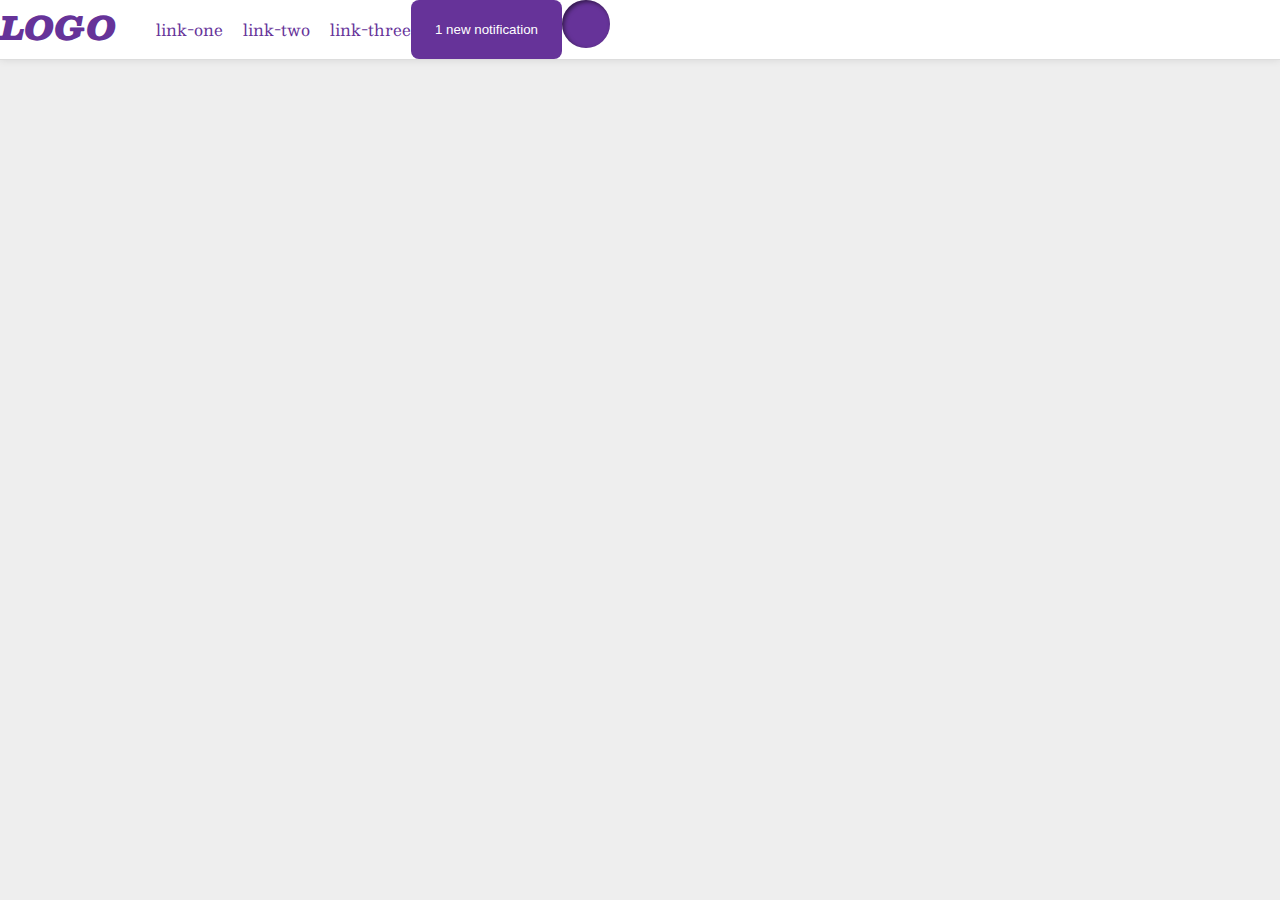
<file: foundations/flex/03-flex-header-2/index.html>
<!DOCTYPE html>
<html lang="en">
  <head>
    <meta charset="UTF-8">
    <meta http-equiv="X-UA-Compatible" content="IE=edge">
    <meta name="viewport" content="width=device-width, initial-scale=1.0">
    <title>Flex Header 2</title>
    <link rel="stylesheet" href="style.css">
  </head>
  <body>
    <div class="header">
      <div class="logo">
        LOGO
      </div>
      <ul class="links">
        <li><a href="https://google.com">link-one</a></li>
        <li><a href="https://google.com">link-two</a></li>
        <li><a href="https://google.com">link-three</a></li>
      </ul>
      <div class="right-nav">
        <button class="notifications">
          1 new notification
        </button>
        <div class="profile-image"></div>
      </div>
    </div>
  </body>
</html>
</file>
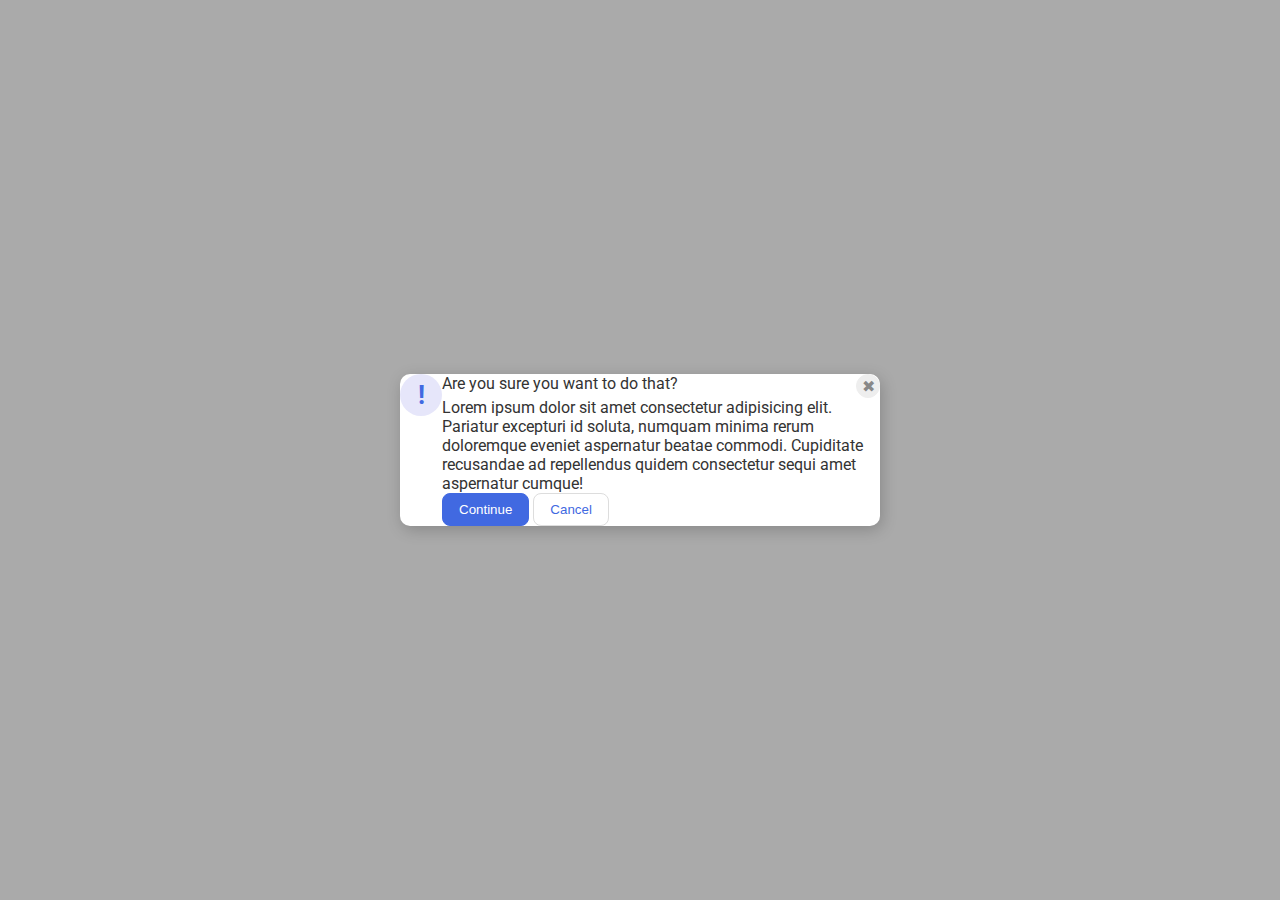
<file: foundations/flex/05-flex-modal/index.html>
<!DOCTYPE html>
<html lang="en">
  <head>
    <meta charset="UTF-8">
    <meta http-equiv="X-UA-Compatible" content="IE=edge">
    <meta name="viewport" content="width=device-width, initial-scale=1.0">
    <link rel="stylesheet" href="style.css">
    <title>Modal</title>
  </head>
  <body>
    <div class="modal">
      <div class="icon">!</div>
      <div class="main">
        <div class="header">Are you sure you want to do that?
        <button class="close-button">✖</button></div>
        <div class="text">Lorem ipsum dolor sit amet consectetur adipisicing elit. Pariatur excepturi id soluta, numquam minima rerum doloremque eveniet aspernatur beatae commodi. Cupiditate recusandae ad repellendus quidem consectetur sequi amet aspernatur cumque!</div>
        <div class="options">
          <button class="continue">Continue</button>
          <button class="cancel">Cancel</button>
        </div>  
      </div>    
      </div>
  </body>
</html>
</file>
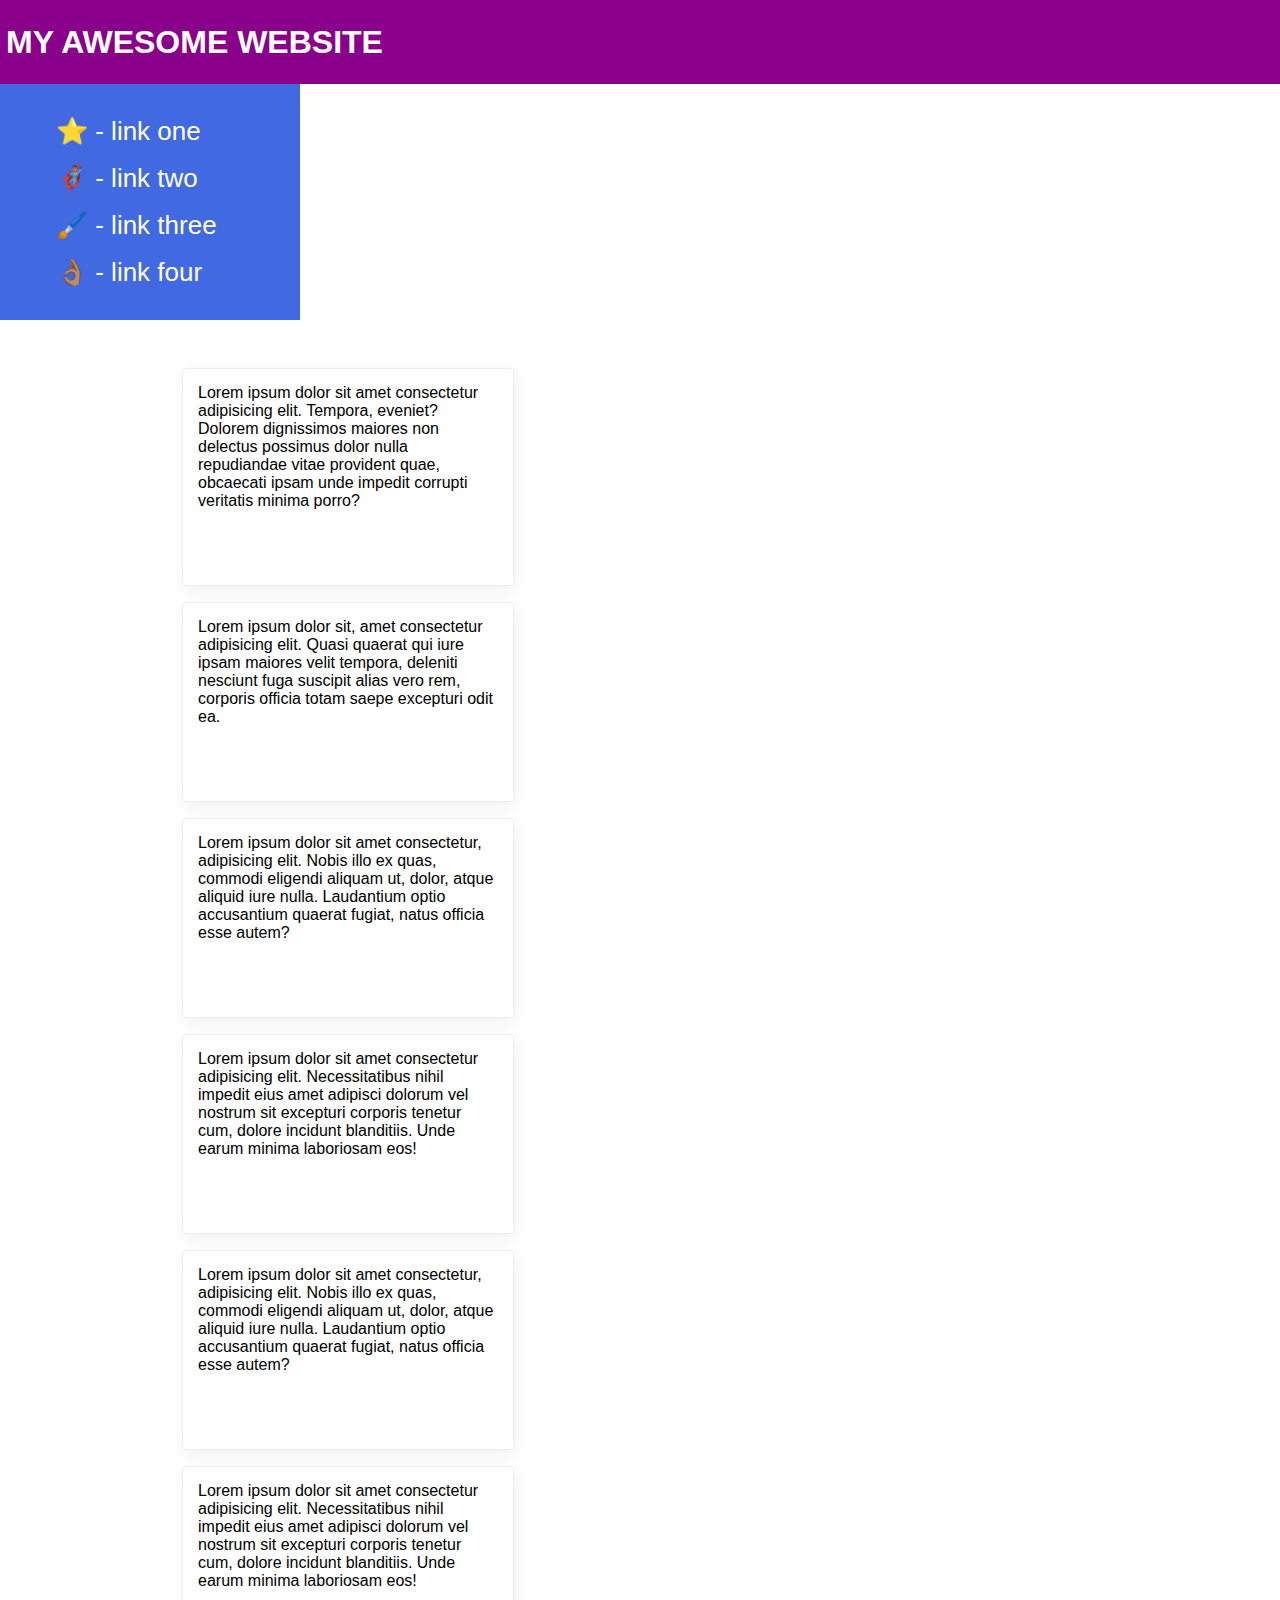
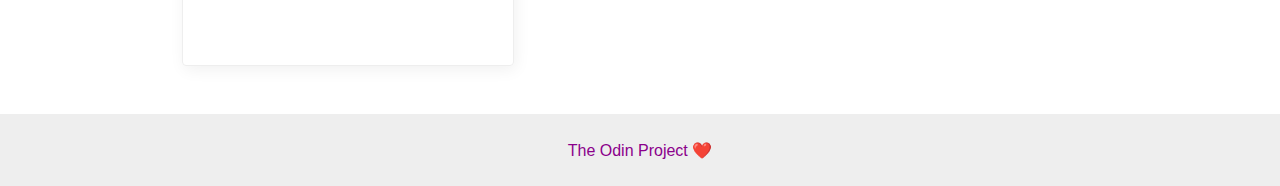
<file: foundations/flex/07-flex-layout-2/index.html>
<!DOCTYPE html>
<html lang="en">
  <head>
    <meta charset="UTF-8">
    <meta http-equiv="X-UA-Compatible" content="IE=edge">
    <meta name="viewport" content="width=device-width, initial-scale=1.0">
    <title>The Holy Grail</title>
    <link rel="stylesheet" href="style.css">
  </head>
  <body>
    <div class="header">
      MY AWESOME WEBSITE
    </div>
    
    <div class="sidebar">
      <ul>
        <li><a href="#">⭐ - link one</a></li>
        <li><a href="#">🦸🏽‍♂️ - link two</a></li>
        <li><a href="#">🖌️ - link three</a></li>
        <li><a href="#">👌🏽 - link four</a></li>
      </ul>
    </div>

    <div class="content">
      <div class="card">Lorem ipsum dolor sit amet consectetur adipisicing elit. Tempora, eveniet? Dolorem dignissimos maiores non delectus possimus dolor nulla repudiandae vitae provident quae, obcaecati ipsam unde impedit corrupti veritatis minima porro?</div>
      <div class="card">Lorem ipsum dolor sit, amet consectetur adipisicing elit. Quasi quaerat qui iure ipsam maiores velit tempora, deleniti nesciunt fuga suscipit alias vero rem, corporis officia totam saepe excepturi odit ea.</div>
      <div class="card">Lorem ipsum dolor sit amet consectetur, adipisicing elit. Nobis illo ex quas, commodi eligendi aliquam ut, dolor, atque aliquid iure nulla. Laudantium optio accusantium quaerat fugiat, natus officia esse autem?</div>
      <div class="card">Lorem ipsum dolor sit amet consectetur adipisicing elit. Necessitatibus nihil impedit eius amet adipisci dolorum vel nostrum sit excepturi corporis tenetur cum, dolore incidunt blanditiis. Unde earum minima laboriosam eos!</div>
      <div class="card">Lorem ipsum dolor sit amet consectetur, adipisicing elit. Nobis illo ex quas, commodi eligendi aliquam ut, dolor, atque aliquid iure nulla. Laudantium optio accusantium quaerat fugiat, natus officia esse autem?</div>
      <div class="card">Lorem ipsum dolor sit amet consectetur adipisicing elit. Necessitatibus nihil impedit eius amet adipisci dolorum vel nostrum sit excepturi corporis tenetur cum, dolore incidunt blanditiis. Unde earum minima laboriosam eos!</div>
    </div>
    <div class="footer">
      The Odin Project ❤️
    </div>
  </body>
</html>
</file>
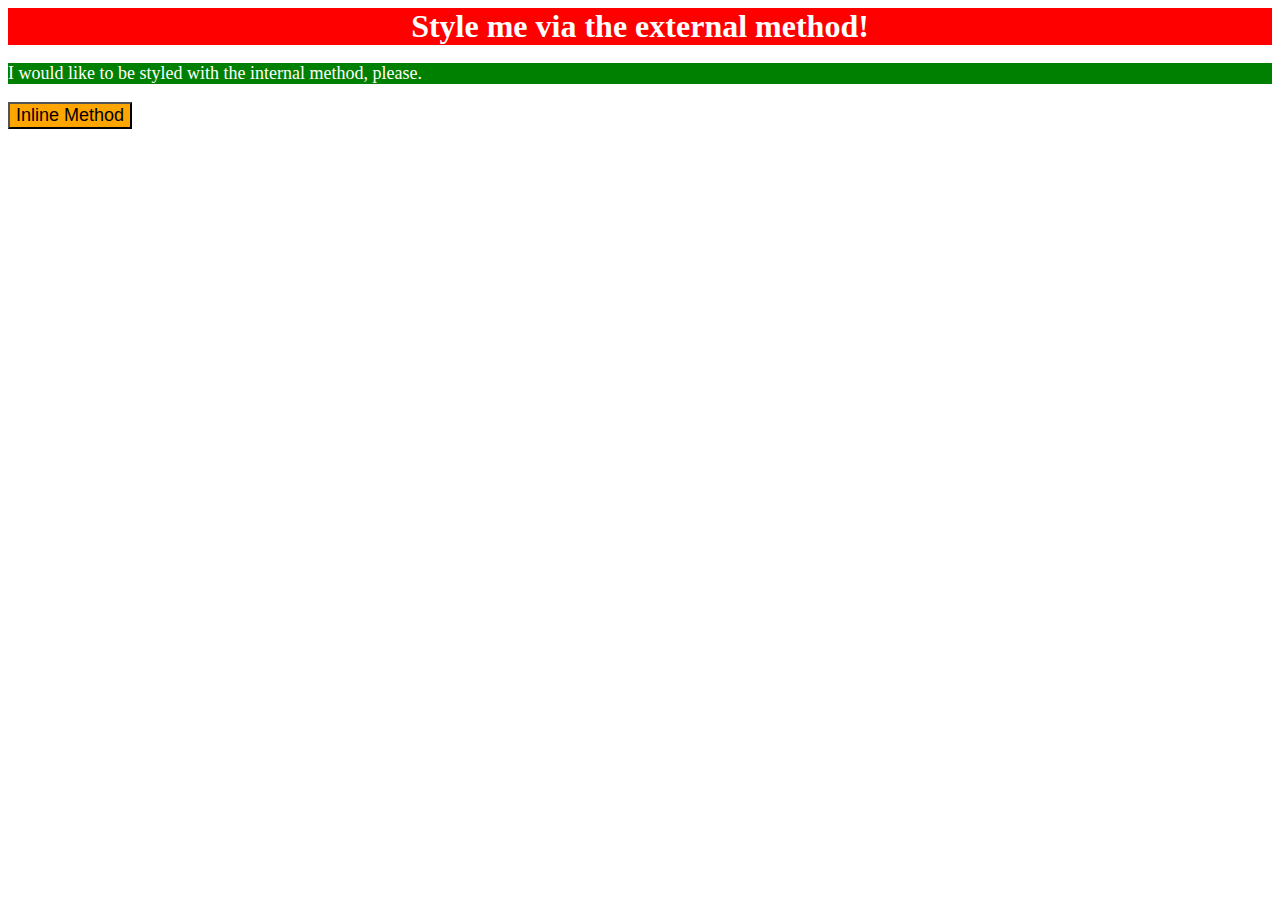
<file: foundations/intro-to-css/01-css-methods/index.html>
<!DOCTYPE html>
<html lang="en">
  <head>
    <meta charset="UTF-8">
    <meta http-equiv="X-UA-Compatible" content="IE=edge">
    <meta name="viewport" content="width=device-width, initial-scale=1.0">
    <link rel="stylesheet" href="style.css">
    <title>Methods for Adding CSS</title>
    <style>
      p {
        background-color: green;
        color: white;
        font-size: 18px;
      }
    </style>
  </head>
  <body>
    <div>Style me via the external method!</div>
    <p>I would like to be styled with the internal method, please.</p>
    <button style="background-color: orange; font-size: 18px;">Inline Method</button>
  </body>
</html>
</file>
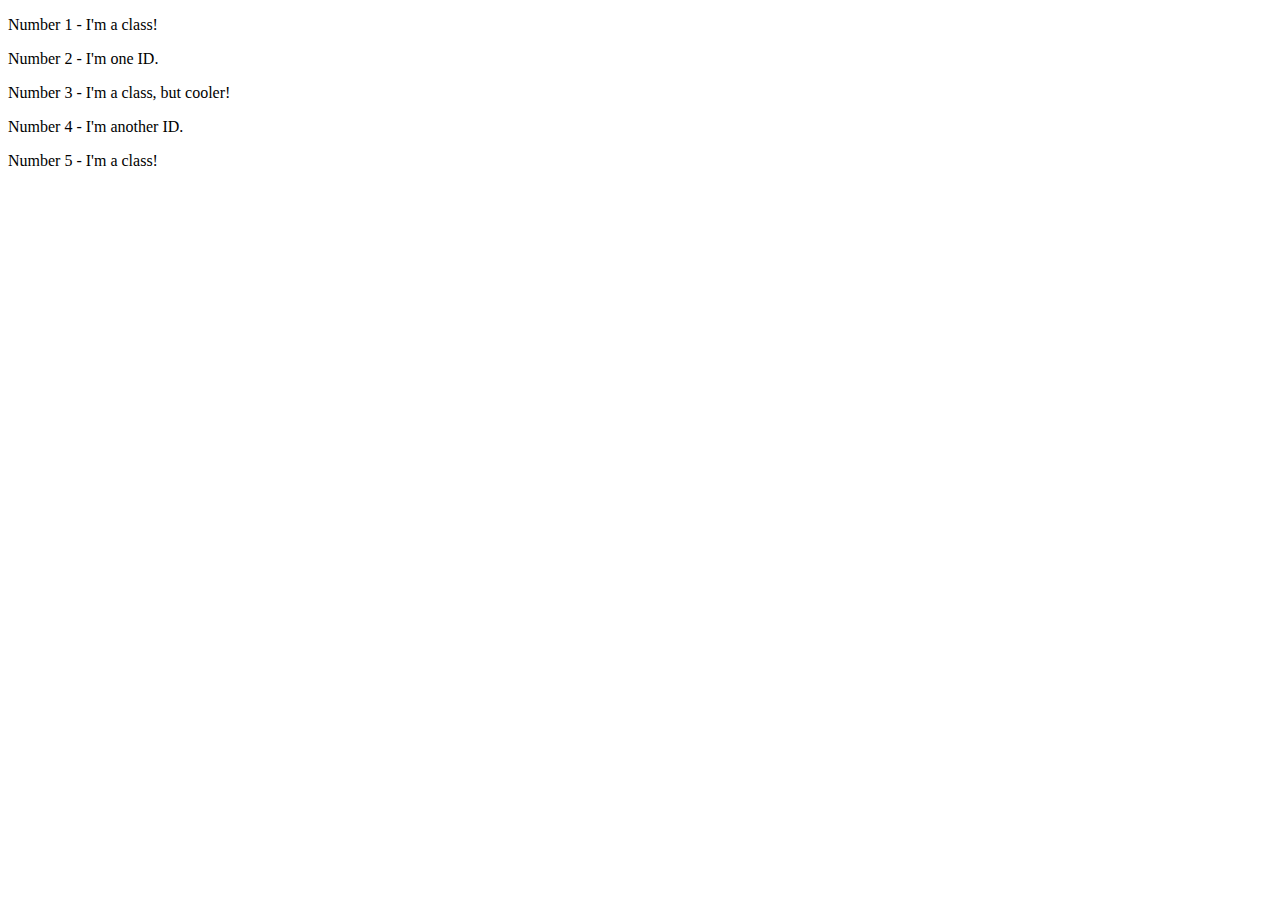
<file: foundations/intro-to-css/02-class-id-selectors/index.html>
<!DOCTYPE html>
<html lang="en">
  <head>
    <meta charset="UTF-8">
    <meta http-equiv="X-UA-Compatible" content="IE=edge">
    <meta name="viewport" content="width=device-width, initial-scale=1.0">
    <title>Class and ID Selectors</title>
    <link rel="stylesheet" href="style.css">
  </head>
  <body>
    <p class="one">Number 1 - I'm a class!</p>
    <div id="two">Number 2 - I'm one ID.</div>
    <p class="three">Number 3 - I'm a class, but cooler!</p>
    <div id="four">Number 4 - I'm another ID.</div>
    <p class="five">Number 5 - I'm a class!</p>
  </body>
</html>
</file>
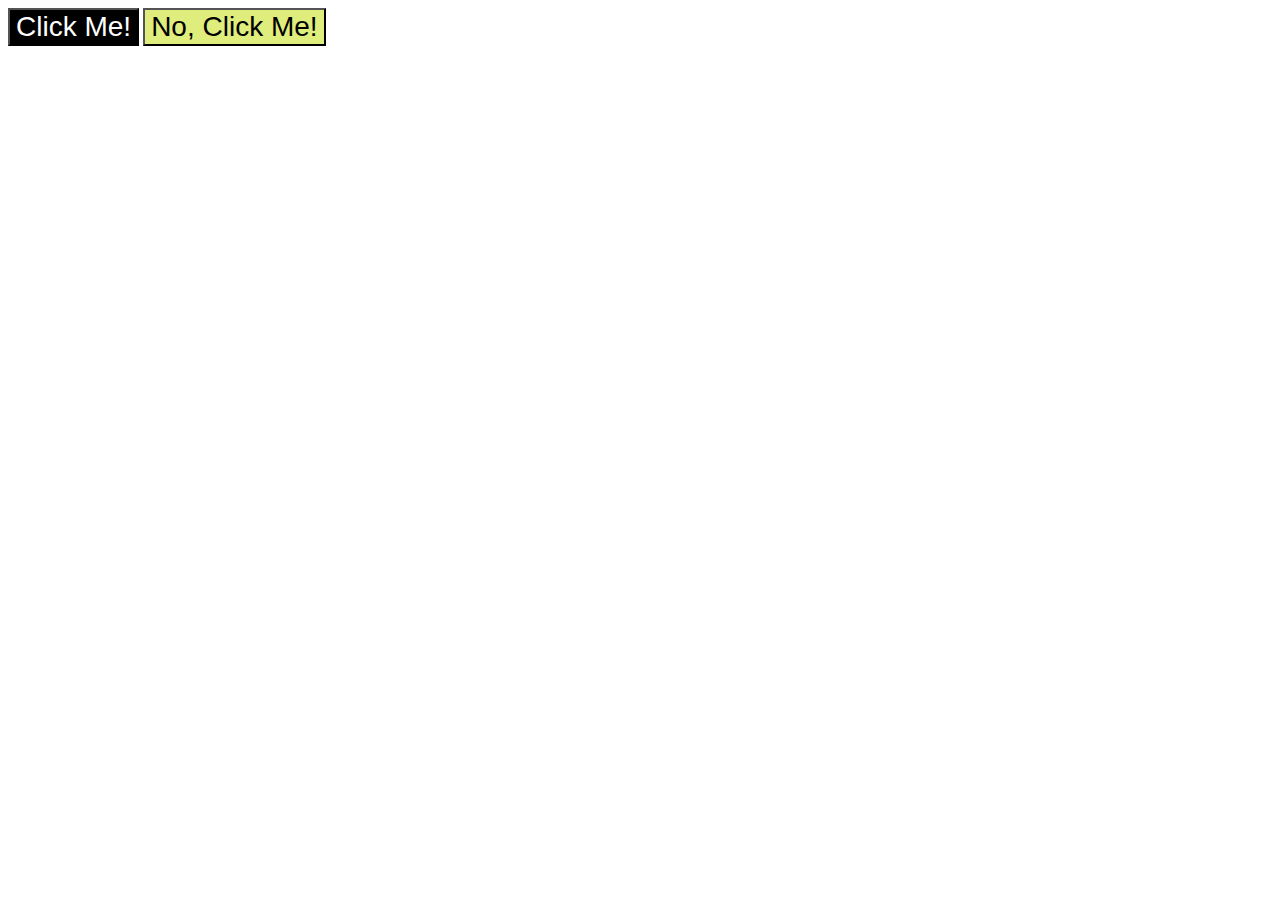
<file: foundations/intro-to-css/03-grouping-selectors/index.html>
<!DOCTYPE html>
<html lang="en">
  <head>
    <meta charset="UTF-8">
    <meta http-equiv="X-UA-Compatible" content="IE=edge">
    <meta name="viewport" content="width=device-width, initial-scale=1.0">
    <title>Grouping Selectors</title>
    <link rel="stylesheet" href="style.css">
  </head>
  <body>
    <button class="positive">Click Me!</button>
    <button class="negative">No, Click Me!</button>
  </body>
</html>
</file>
<file: foundations/flex/03-flex-header-2/style.css>
/* this is some magical font-importing.  
you'll learn about it later. */
@import url('https://fonts.googleapis.com/css2?family=Besley:ital,wght@0,400;1,900&display=swap');

body {
  margin: 0;
  background: #eee;
  font-family: Besley, serif;
}

.header {
  background: white;
  border-bottom: 1px solid #ddd;
  box-shadow: 0 0 8px rgba(0,0,0,.1);
  display: flex;
}

.profile-image {
  background: rebeccapurple;
  box-shadow: inset 2px 2px 4px rgba(0,0,0,.5);
  border-radius: 50%;
  width: 48px;
  height: 48px;
}

.logo {
  color: rebeccapurple;
  font-size: 32px;
  font-weight: 900;
  font-style: italic;
}

button {
  border: none;
  border-radius: 8px;
  background: rebeccapurple;
  color: white;
  padding: 8px 24px;
}

a {
  /* this removes the line under our links */
  text-decoration: none;
  color: rebeccapurple;
}

ul {
  list-style-type: none;
  display: flex;
  gap: 20px;
}

.right-nav {
  display: flex;
}
</file>
<file: foundations/flex/05-flex-modal/style.css>
@import url('https://fonts.googleapis.com/css2?family=Roboto:wght@400;700&display=swap');

html, body {
  height: 100%;
}

body {
  font-family: Roboto, sans-serif;
  margin: 0;
  background: #aaa;
  color: #333;
  /* I'll give you this one for free lol */
  display: flex;
  align-items: center;
  justify-content: center;
}

.modal {
  background: white;
  width: 480px;
  border-radius: 10px;
  box-shadow: 2px 4px 16px rgba(0,0,0,.2);
  display: flex;
}

.header {
  display: flex;
  justify-content: space-between;
}

.main {
  display: flex;
  flex-direction: column;
  flex-basis: 438px;
}

.icon {
  color: royalblue;
  font-size: 26px;
  font-weight: 700;
  background: lavender;
  width: 42px;
  height: 42px;
  border-radius: 50%;
  display: flex;
  align-items: center;
  justify-content: center;
}

.close-button {
  background: #eee;
  border-radius: 50%;
  color: #888;
  font-weight: 400;
  font-size: 16px;
  height: 24px;
  width: 24px;
  display: flex;
  align-items: center;
  justify-content: center;
  border: 1px solid #eee;
  padding: 0;
}

button {
  cursor: pointer;
  padding: 8px 16px;
  border-radius: 8px;
}

button.continue {
  background: royalblue;
  border: 1px solid royalblue;
  color: white;
}

button.cancel {
  background: white;
  border: 1px solid #ddd;
  color: royalblue;
}
</file>
<file: foundations/flex/07-flex-layout-2/style.css>
body {
  font-family: -apple-system, BlinkMacSystemFont, 'Segoe UI', Roboto, Oxygen, Ubuntu, Cantarell, 'Open Sans', 'Helvetica Neue', sans-serif;
  margin: 0;
  min-height: 100vh;
  display: flex;
  flex-direction: column;
  justify-content: space-between;
}

a {
  color: #fff;
  font-size: 26px;
  text-decoration: none;
}

ul {
  list-style-type: none;
  display: flex;
  flex-direction: column;
  gap: 16px;
}

.header {
  height: 72px;
  background: darkmagenta;
  color: white;
  font-size: 32px;
  font-weight: 900;
  display: flex;
  align-items: center;
  padding: 6px;
}

.whole {
  display: flex;
  flex: 1;
}

.footer {
  height: 72px;
  background: #eee;
  color: darkmagenta;
  display: flex;
  justify-content: center;
  align-items: center;
}

.sidebar {
  width: 300px;
  background: royalblue;
  box-sizing: border-box;
  display: flex;
  /* This is what allows it to stretch from top to bottom AND maintain declared width */
  flex-shrink: 0;
  /* Fills available space on CROSS AXIS */
  flex-basis: auto;
  justify-content: flex-start;
  padding: 16px;
}

.content {
  width: 600px;
  display: flex;
  flex: 1;
  flex-wrap: wrap;
  justify-content: center;
  gap: 16px;
  padding: 48px;
}

.card {
  border: 1px solid #eee;
  box-shadow: 2px 4px 16px rgba(0,0,0,.06);
  border-radius: 4px;
  width: 300px;
  padding: 15px 15px 75px 15px; 
}
</file>
<file: foundations/intro-to-css/01-css-methods/style.css>
/* style.css */

div {
    background-color: red;
    color: white;
    font-size: 32px;
    text-align: center;
    font-weight: bold;
}
</file>
<file: foundations/intro-to-css/02-class-id-selectors/style.css>
/* Add CSS Styling */

.p {
 background-color: rgb(255, 201, 253);
 font-family: "Verdana", "DejaVu Sans", sans-serif;
}
</file>
<file: foundations/intro-to-css/03-grouping-selectors/style.css>
/* Add CSS Styling */

button {
    font-size: 28px;
    font-family: 'Helvetica', 'Times New Roman', sans-serif;
}

button.positive {
    background-color: hsl(0, 0%, 0%);
    color: hsl(0, 0%, 100%);
}

button.negative {
    background-color: #DEED7B;
}
</file>
